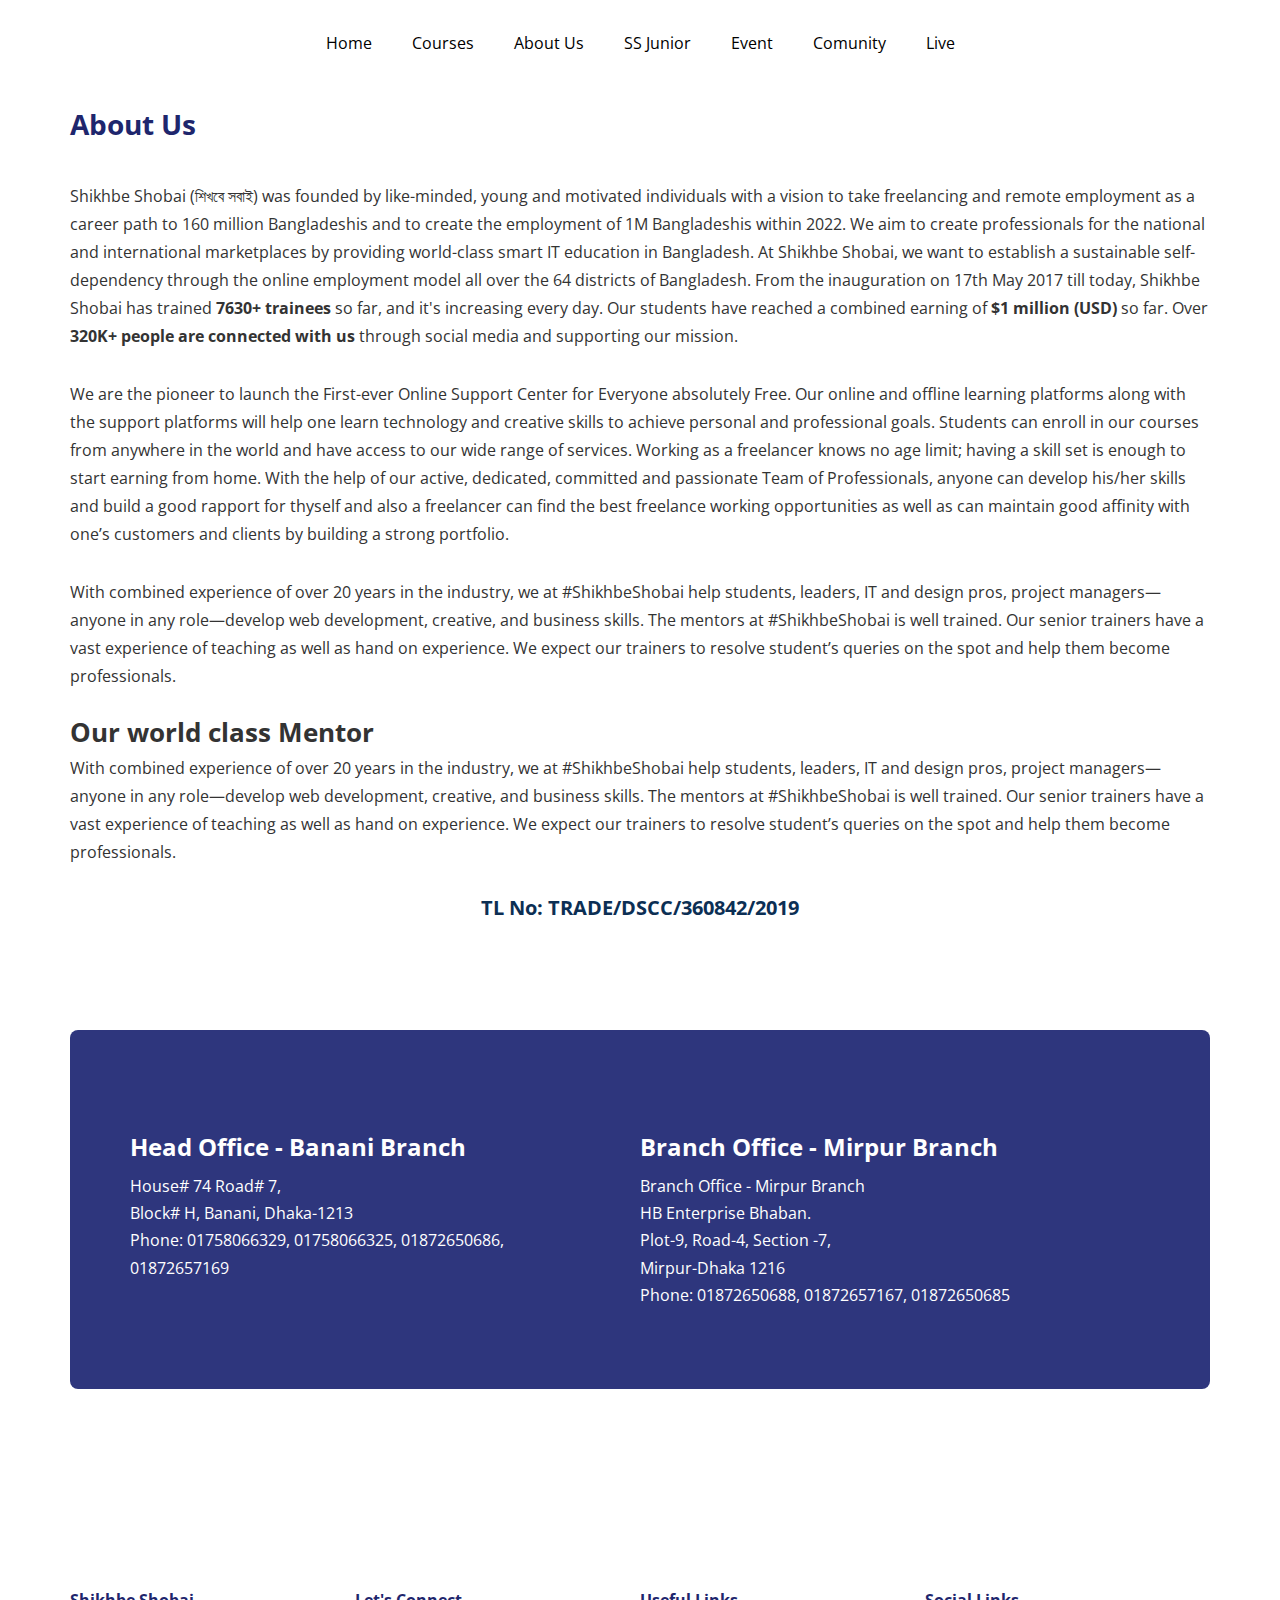
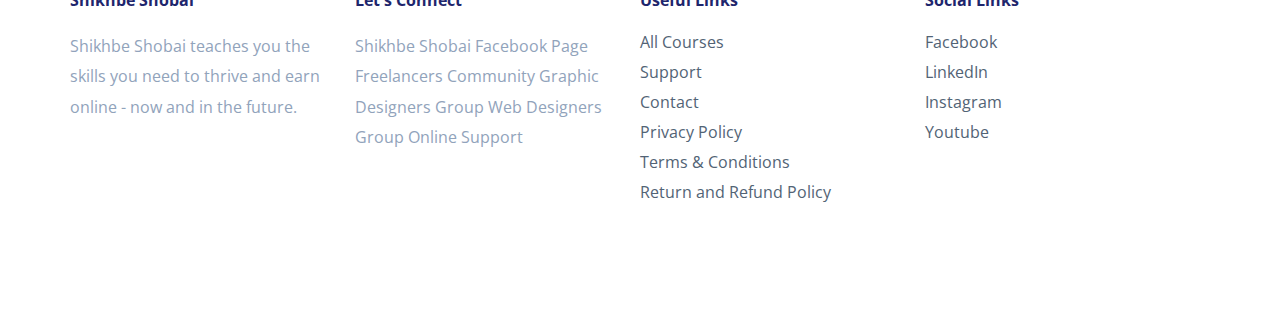
<file: about.html>
<!DOCTYPE html>
<html lang="en">
<head>
    <meta charset="UTF-8">
    <meta http-equiv="X-UA-Compatible" content="IE=edge">
    <meta name="viewport" content="width=device-width, initial-scale=1.0">
    <title>About</title>
    <link rel="stylesheet" href="style.css">
    <link rel="shortcut icon" href="images/favicon.png" type="image/x-icon">
    <link rel="preconnect" href="https://fonts.googleapis.com">
    <link rel="preconnect" href="https://fonts.gstatic.com" crossorigin>
    <link href="https://fonts.googleapis.com/css2?family=Open+Sans:ital,wght@0,300;0,400;0,500;0,600;0,700;0,800;1,300;1,400;1,500;1,600;1,700;1,800&display=swap" rel="stylesheet">
</head>
<body>

    <!-- header section -->

    <div class="header">
        <div class="container">
            <div class="menu">
                <ul>
                    <li><a href="index.html">Home</a></li>
                    <li><a href="">Courses</a></li>
                    <li><a href="about.html">About Us</a></li>
                    <li><a href="">SS Junior</a></li>
                    <li><a href="">Event</a></li>
                    <li><a href="">Comunity</a></li>
                    <li><a href="">Live</a></li>
                </ul>
            </div>
        </div>
    </div>

    <!-- about section -->

    <div class="about">
        <div class="container">
            <div class="about-box">
                <h2>About Us</h2>
                <p>Shikhbe Shobai (শিখবে সবাই) was founded by like-minded, young and motivated individuals with a vision to take freelancing and remote employment as a career path to 160 million Bangladeshis and to create the employment of 1M Bangladeshis within 2022. We aim to create professionals for the national and international marketplaces by providing world-class smart IT education in Bangladesh. At Shikhbe Shobai, we want to establish a sustainable self-dependency through the online employment model all over the 64 districts of Bangladesh. From the inauguration on 17th May 2017 till today, Shikhbe Shobai has trained <b>7630+ trainees</b> so far, and it's increasing every day. Our students have reached a combined earning of <b>$1 million (USD)</b> so far. Over <b>320K+ people are connected with us</b> through social media and supporting our mission.</p>
                <p>We are the pioneer to launch the First-ever Online Support Center for Everyone absolutely Free. Our online and offline learning platforms along with the support platforms will help one learn technology and creative skills to achieve personal and professional goals. Students can enroll in our courses from anywhere in the world and have access to our wide range of services. Working as a freelancer knows no age limit; having a skill set is enough to start earning from home. With the help of our active, dedicated, committed and passionate Team of Professionals, anyone can develop his/her skills and build a good rapport for thyself and also a freelancer can find the best freelance working opportunities as well as can maintain good affinity with one’s customers and clients by building a strong portfolio.</p>
                <p>With combined experience of over 20 years in the industry, we at #ShikhbeShobai help students, leaders, IT and design pros, project managers—anyone in any role—develop web development, creative, and business skills. The mentors at #ShikhbeShobai is well trained. Our senior trainers have a vast experience of teaching as well as hand on experience. We expect our trainers to resolve student’s queries on the spot and help them become professionals.</p>
            </div>
            <div class="c-mentor">
                <h3>Our world class Mentor</h3>
                <p>With combined experience of over 20 years in the industry, we at #ShikhbeShobai help students, leaders, IT and design pros, project managers—anyone in any role—develop web development, creative, and business skills. The mentors at #ShikhbeShobai is well trained. Our senior trainers have a vast experience of teaching as well as hand on experience. We expect our trainers to resolve student’s queries on the spot and help them become professionals.</p>
            </div>

            <div class="tl">
                <h4>TL No: TRADE/DSCC/360842/2019</h4>
            </div>
            
        </div>
    </div>


     <!-- address section -->

     <div class="address">
        <div class="container">
            <div class="address-box">
                <div class="a-left">
                    <h2>Head Office - Banani Branch</h2>
                    <p>
                        House# 74 Road# 7,<br>
                        Block# H, Banani, Dhaka-1213 <br>
                        Phone: 01758066329, 01758066325, 01872650686, <br>
                        01872657169 
                    </p>
                </div>
                <div class="a-right">
                    <h2>Branch Office - Mirpur Branch</h2>
                    <p>
                        Branch Office - Mirpur Branch <br>
                        HB Enterprise Bhaban. <br>
                        Plot-9, Road-4, Section -7, <br>
                        Mirpur-Dhaka 1216 <br>
                        Phone: 01872650688, 01872657167, 01872650685
                    </p>
                </div>
            </div>
        </div>
    </div>

    <!-- footer section -->

    <div class="footer">
        <div class="container">
            <div class="footer-box">
                <div class="footer-item">
                    <h5>Shikhbe Shobai</h5>
                    <p>Shikhbe Shobai teaches you the skills you need to thrive and earn online - now and in the future.</p>
                </div>
                <div class="footer-item">
                    <h5>Let's Connect</h5>
                    <p>Shikhbe Shobai Facebook Page Freelancers Community Graphic Designers Group Web Designers Group Online Support</p>
                </div>
                <div class="footer-item">
                    <h5>Useful Links</h5>
                    <ul>
                        <li><a href="">All Courses</a></li>
                        <li><a href="">Support</a></li>
                        <li><a href="">Contact</a></li>
                        <li><a href="">Privacy Policy</a></li>
                        <li><a href="">Terms & Conditions</a></li>
                        <li><a href="">Return and Refund Policy</a></li>
                    </ul>
                </div>
                <div class="footer-item">
                    <h5>Social Links</h5>
                    <ul>
                        <li><a href="">Facebook</a></li>
                        <li><a href="">LinkedIn</a></li>
                        <li><a href="">Instagram</a></li>
                        <li><a href="">Youtube</a></li>
                    </ul>
                </div>
            </div>
        </div>
    </div>
    
</body>
</html>
</file>
<file: style.css>
*{
    margin: 0;
    padding: 0;
}
body{
    font-family: 'Open Sans', sans-serif;
}
a{
    text-decoration: none;
}


/* header section */


.header{
    width: 100%;
    padding-top: 32px;
    padding-bottom: 32px;
}
.container{
    width: 1140px;
    margin: auto;
}
.logo{
    width: 100px;
    margin-top: 10px;
    margin-bottom: 10px;
}
.menu{
    text-align: center;
}
.menu li{
    list-style: none;
    display: inline-block;
    margin-right: 18px;
    margin-left: 18px;
}
.menu a{
    color: black;
    text-decoration: none;
    display: inline-block;
    transition: 1s;
}
.menu a:hover{
    color: black;
    transform: scale(1.5);
    display: inline-block;
    transition: 1s;
}

/* banner section */

.banner{
    width: 100%;
}
.main-box{
    display: flex;
}
.left{
    flex-basis: 50%;
}
.right{
    flex-basis: 50%;
}
img{
    max-width: 100%;
    height: auto;
}
.left{
    margin-top: 100px;
}
.left h2{
    font-size: 45px;
    font-weight: 700;
    color: #1e266d;
}
.left p{
    font-size: 22px;
    font-weight: 300;
    margin-top: 20px;
    margin-bottom: 20px;
    color: #1e266d;
}
.left .banner-btn{
    background: #2e367d;
    color: #fff;
    padding-top: 13px;
    padding-bottom: 13px;
    padding-left: 30px;
    padding-right: 30px;
    text-decoration: none;
    display: inline-block;
    border-radius: 8px;
}
.left .banner-btn:hover{
    background-color: #0071cc;
}
.right{
    margin-top: 40px;
}

/*----members section---*/

.members{
	width: 100%;
}
.gem{
	display: flex;
	margin-top: 5%;
}
.gem .left{
	background-color: #f9799a;
	padding-top: 20px;
    padding-right: 15px;
    padding-bottom: 10px;
    padding-left: 15px;
    border-radius: 8px;
    border-top-left-radius: 8px;
    border-top-right-radius: 8px;
    border-bottom-right-radius: 8px;
    border-bottom-left-radius: 8px;
    color: white;
    margin-right: 16px;
}
.gem .middle{
	background-color: #61c4d8;
	border-radius: 8px;
    border-top-left-radius: 8px;
    border-top-right-radius: 8px;
    border-bottom-right-radius: 8px;
    border-bottom-left-radius: 8px;
    padding: 20px 15px 10px 15px;
    padding-top: 20px;
    padding-right: 15px;
    padding-bottom: 10px;
    padding-left: 15px;
    color: white;
}
.gem .right{
	background-color: #1e266d;
	border-radius: 8px;
    border-top-left-radius: 8px;
    border-top-right-radius: 8px;
    border-bottom-right-radius: 8px;
    border-bottom-left-radius: 8px;
    padding: 20px 15px 10px 15px;
    padding-top: 20px;
    padding-right: 15px;
    padding-bottom: 10px;
    padding-left: 15px;
    color: white;
    margin-left: 16px;
}

/* projects section */

.project{
    width: 100%;
}
.project-box{
    display: flex;
}
.project-left{
    flex-basis: 50%;
}
.project-right{
    flex-basis: 50%;
}
.project-left span{
    color: #171f3c;
    font-size: 24px;
    display: block;
    margin-bottom: 10px;
    line-height: 30px;
    font-weight: 300;
}
.project-left h2{
    font-size: 45px;
    color: #07324f;
    line-height: 46px;
    margin-bottom: 20px;
    margin-right: 56px;
    font-weight: 700;
}
.project-left p{
    color: #526375;
    font-size: 16px;
    line-height: 28px;
    font-weight: 400;
    margin-right: 130px;
    margin-bottom: 30px;
    margin-top: 0px;
}
.project-left a{
    text-decoration: none;
    background: #2e367d;
    color: #fff;
    padding-top: 13px;
    padding-bottom: 13px;
    padding-left: 30px;
    padding-right: 30px;
    border-radius: 8px;
    font-size: 16px;
}
.project-left a:hover{
    background-color: #0071cc;
}
.project-left{
    margin-top: 100px;
}
.project-right{
    margin-top: 70px;
}

/* support section */

.support{
    width: 100%;
}
.support-box{
    display: flex;
}
.support-left{
    flex-basis: 50%;
    margin-top: 130px;
}
.support-right{
    flex-basis: 50%;
    margin-top: 150px;
    margin-left: 110px;
}
.support-right span{
    display: block;
    color: #171f3c;
    font-size: 24px;
    margin-bottom: 10px;
    line-height: 30px;
    font-weight: 300;
}
.support-right h2{
    font-size: 45px;
    line-height: 46px;
    color: #07324f;
    margin-right: 80px;
    margin-bottom: 20px;
    font-weight: 700;
}
.support-right p{
    font-size: 16px;
    color: #526375;
    line-height: 28px;
    font-weight: 400;
    margin-right: 100px;
    margin-bottom: 30px;
    margin-top: 0px;
}
.support-right a{
    text-decoration: none;
    cursor: pointer;
    background-color: #2e367d;
    color: #fff;
    padding-top: 13px;
    padding-bottom: 13px;
    padding-left: 30px;
    padding-right: 30px;
    border-radius: 8px;
    font-size: 16px;
}
.support-right a:hover{
    background-color: #0071cc;
}

/* earning section */

.earning{
    width: 100%;
}
.earning-left{
    flex-basis: 50%;
    margin-top: 160px;
}
.earning-box{
    display: flex;
}
.earning-right{
    flex-basis: 50%;
    margin-top: 150px;
}
.earning-left span{
    display: block;
    color: #171f3c;
    font-size: 24px;
    margin-bottom: 10px;
    line-height: 30px;
    font-weight: 300;
}
.earning-left h2{
    font-size: 45px;
    line-height: 46px;
    color: #07324f;
    margin-right: 80px;
    margin-bottom: 20px;
    font-weight: 700;
}
.earning-left p{
    font-size: 16px;
    color: #526375;
    line-height: 28px;
    font-weight: 400;
    margin-right: 130px;
    margin-bottom: 30px;
    margin-top: 0px;
}
.earning-left a{
    text-decoration: none;
    cursor: pointer;
    background-color: #2e367d;
    color: #fff;
    padding-top: 13px;
    padding-bottom: 13px;
    padding-left: 30px;
    padding-right: 30px;
    border-radius: 8px;
    font-size: 16px;
}
.earning-left a:hover{
    background-color: #0071cc;
}
.earning-right img{
    width: 500px;
    height: auto;
}

/* pc section */

.pc{
    width: 100%;
}
.pc-box{
    display: flex;
}
.pc-left{
    flex-basis: 50%;
    margin-top: 140px;
}
.pc-right{
    flex-basis: 50%;
    margin-top: 130px;
    margin-left: 130px;
}
.pc-span{
    color: #171f3c;
    display: block;
    font-size: 24px;
    margin-bottom: 10px;
    line-height: 30px;
    font-weight: 300;
}
.pc-h2{
    font-size: 45px;
    color: #07324f;
    line-height: 46px;
    margin-bottom: 20px;
    font-weight: 700;
}
.pc-p{
    color: #526375;
    font-size: 16px;
    line-height: 28px;
    font-weight: 400;
    margin-right: 55px;
    margin-bottom: 30px;
    margin-top: 0px;
}
.pc-right a{
    text-decoration: none;
    cursor: pointer;
    background-color: #2e367d;
    color: #fff;
    padding-top: 13px;
    padding-bottom: 13px;
    padding-left: 30px;
    padding-right: 30px;
    border-radius: 8px;
    font-size: 16px;
}
.pc-right a:hover{
    background-color: #0071cc;
}

/* footer section */

.footer{
    width: 100%;
    padding-top: 100px;
    padding-bottom: 100px;
}
.footer-box{
    display: flex;
}
.footer-item{
    flex-basis: 25%;
}
.footer-item h5{
    color: #1e266d;
    font-size: 16px;
    margin-bottom: 20px;
}
.footer-item p{
    color: #91a3bb;
    font-weight: 400;
    line-height: 1.9;
    margin-top: 0;
    margin-bottom: 1rem;
    margin-right: 16px;
}
.footer-item li{
    list-style: none;
    margin-bottom: 8px;
}
.footer-item li a{
    color: #526375;
    transition: 0.4s;
}
.footer-item li a:hover{
    color: #212529;
    margin-left: 6px;
    transition: 0.5s;
}

/* address section */

.address{
    width: 100%;
    padding-top: 100px;
    padding-bottom: 100px;
}
.address-box{
    display: flex;
    background-color: #2e367d;
    padding-top: 100px;
    padding-bottom: 80px;
    padding-left: 60px;
    padding-right: 60px;
    border-radius: 8px;
}
.a-left{
    flex-basis: 50%;
}
.a-right{
    flex-basis: 50%;
}
.a-left h2{
    color: #fff;
    font-size: 24px;
    font-weight: 700;
    margin-bottom: 10px;
}
.a-left p{
    color: #fff;
    font-weight: 400;
    font-size: 16px;
    line-height: 1.7;
    margin-right: 24px;
}
.a-right h2{
    color: #fff;
    font-size: 24px;
    font-weight: 700;
    margin-bottom: 10px;
}
.a-right p{
    color: #fff;
    font-weight: 400;
    font-size: 16px;
    line-height: 1.7;
}

/* about section */

.about-box h2{
    font-size: 28px;
    line-height: 36px;
    font-weight: 700;
    padding: 20px 0 30px;
    color: #1e266d;
    margin-bottom: 10px;
}
.about-box p{
    color: #333;
    font-size: 16px;
    line-height: 28px;
    font-weight: 400;
    margin-bottom: 30px;
    margin-top: 0px;
}
.c-mentor{
    color: #333;
    font-size: 26px;
    margin-bottom: 10px;
}
.c-mentor h3{
    color: #333;
    font-size: 26px;
    margin-bottom: 10px;
    line-height: 24px;
    font-weight: 700;
}
.c-mentor p{
    color: #333;
    font-size: 16px;
    line-height: 28px;
    font-weight: 400;
    margin-bottom: 30px;
    margin-top: 0px;
}
.tl h4{
    font-size: 20px;
    margin-bottom: 10px;
    line-height: 24px;
    font-weight: 700;
    color: #0c2f54;
    text-align: center;
}
</file>
